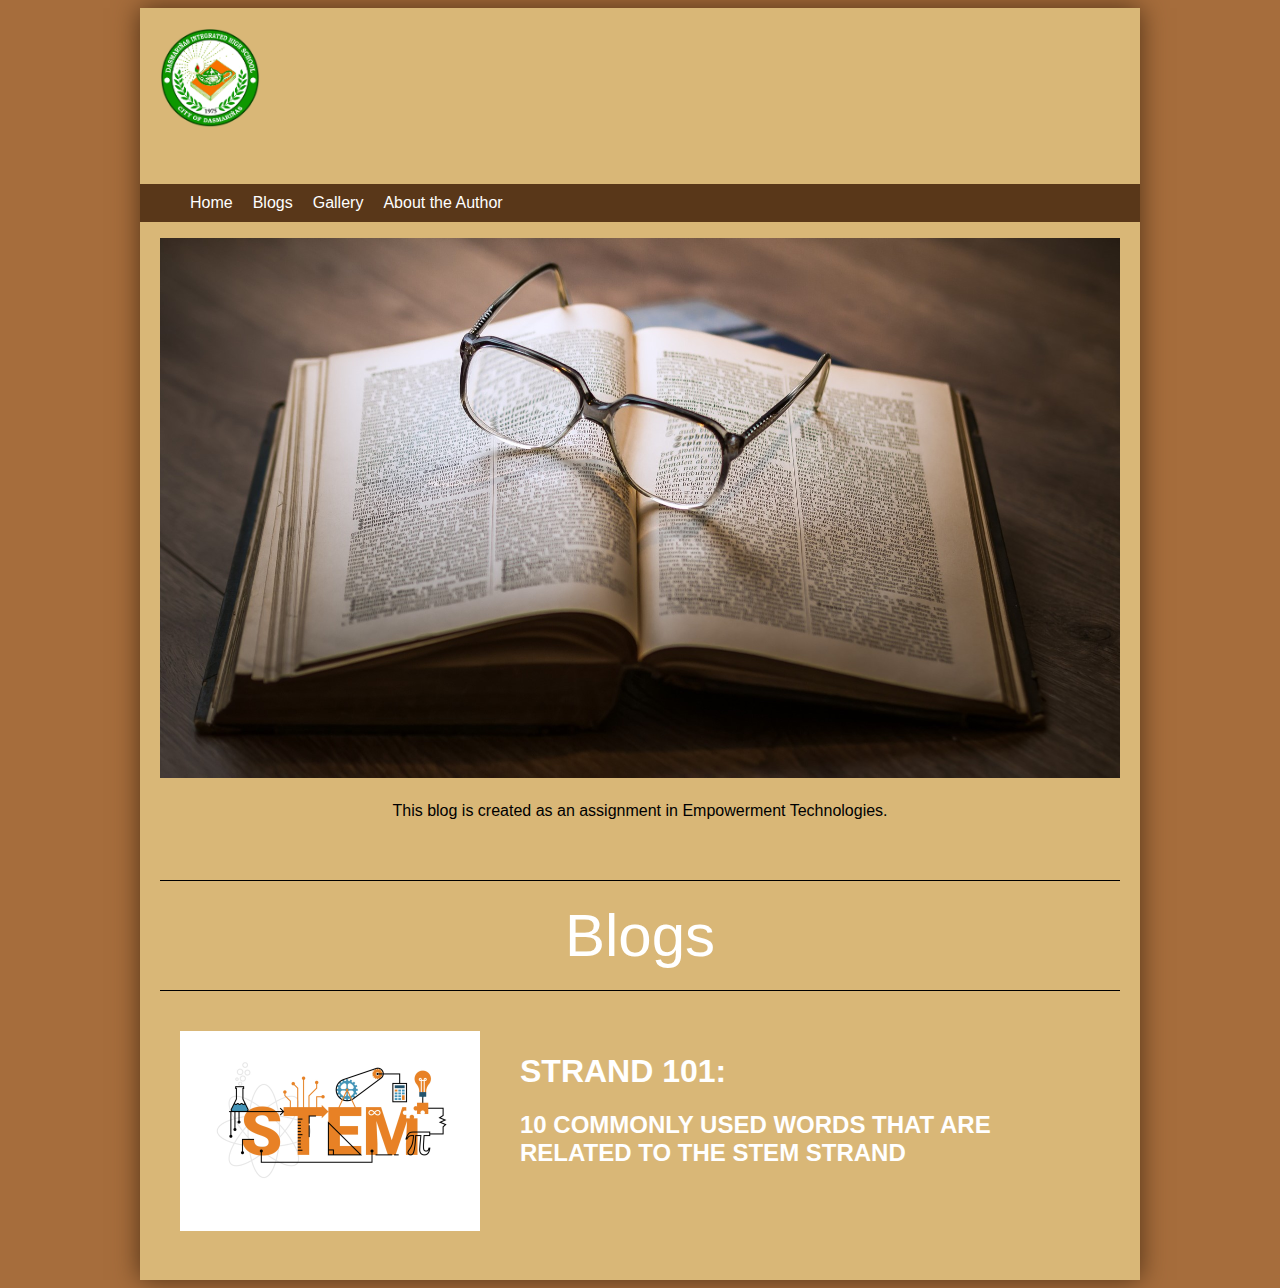
<file: index.html>
<!DOCTYPE html>
<html lang="en">
<head>
    <meta charset="UTF-8">
    <meta name="viewport" content="width=device-width, initial-scale=1.0">
    <title>Strand 101</title>
    <link rel="stylesheet" href="css/style.css">
</head>
<body>

    <div class="main">

        <div class="header">
            <img src="img/logo.png" alt="">
            <div>
                <p></p>
            </div>
        </div>

        <div class="nav">
            <ul>
                <li><a href="index.html">Home</a></li>
                <li><a href="blogs.html">Blogs</a></li>
                <li><a href="gallery.html">Gallery</a></li>
                <li><a href="author.html">About the Author</a></li>
            </ul>
        </div>


        <div class="banner">
            <img src="img/book1.jpg" alt="">
        </div>
        
    
        <div class="head">
            This blog is created as an assignment in Empowerment Technologies.
        </div>

        <div class="container">
            
            <div class="left">
                
            </div>
            <div class="middle">
                
            </div>
            <div class="right">
               
            </div>
        </div>

        <a href="blogs.html">

            <div class="blogsref"> 
            
                <a href="blogs.html">
                    Blogs
                </a>
                
            </div>
        </a>
  

        <a href="strand101.html">
             <div class="blogbox">
            
                 <div> 
                <img src="img/STEM.jpg" alt="">
                </div>
                <div>
                    <h1>STRAND 101:</h2>
                        <h2>10 COMMONLY USED WORDS THAT ARE RELATED TO THE STEM STRAND</h3>

                </div>
           
             </div>
        </a>
    
    </div>

    
</body>
</html>
</file>
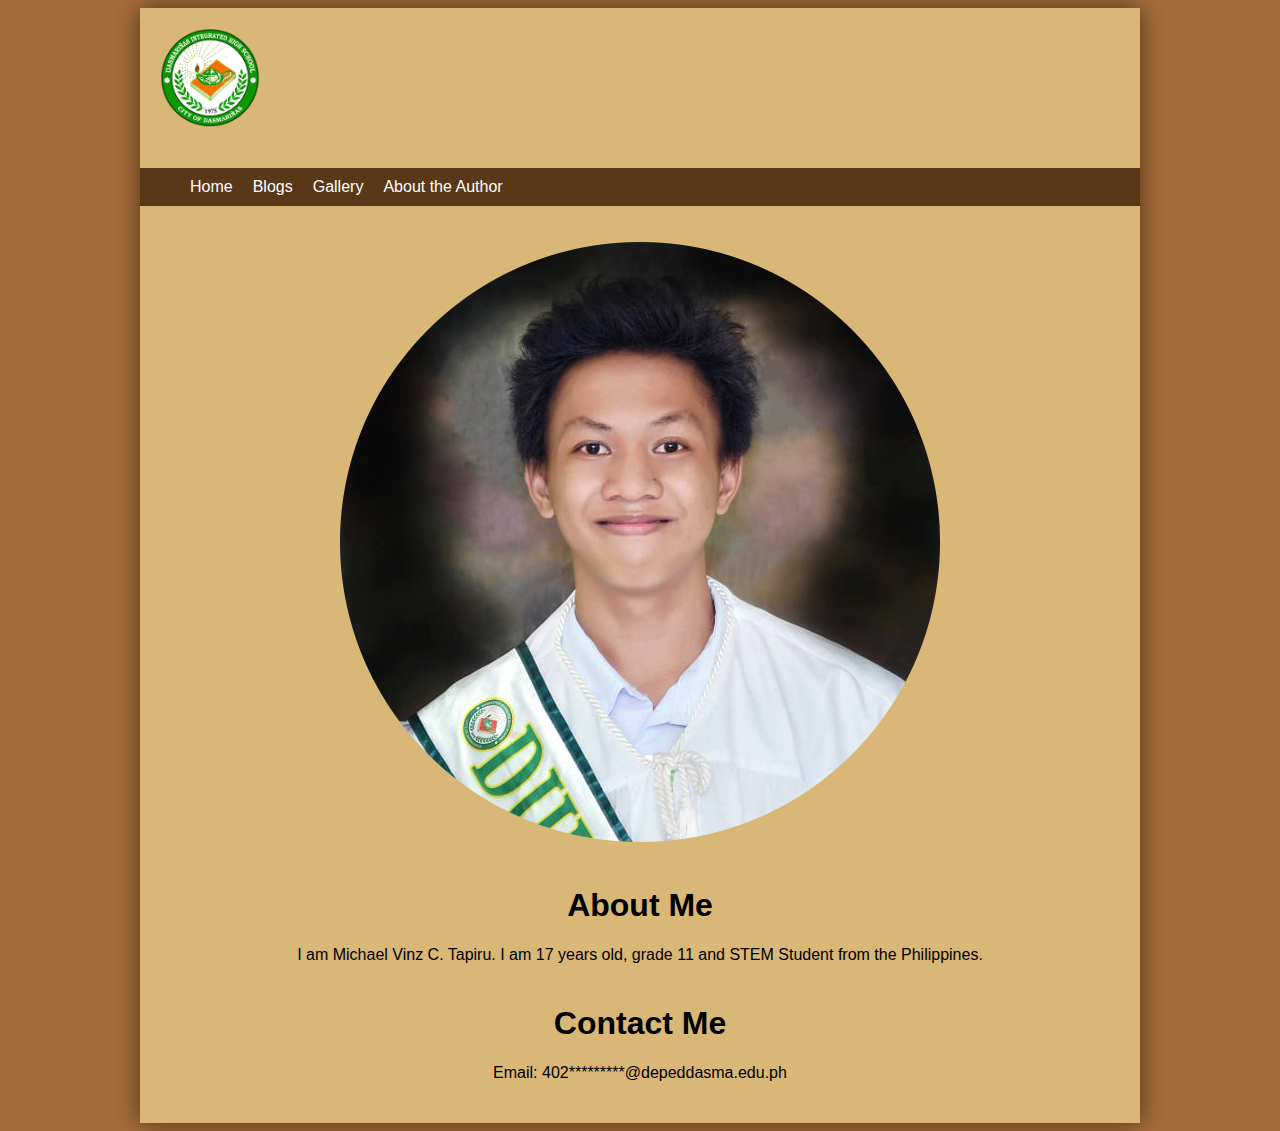
<file: author.html>
<!DOCTYPE html>
<html lang="en">
<head>
    <meta charset="UTF-8">
    <meta name="viewport" content="width=device-width, initial-scale=1.0">
    <title>About the Author</title>
    <link rel="stylesheet" href="css/style.css">
</head>
<body>

    <div class="main">

        <div class="header">
            <img src="img/logo.png" alt="">
        </div>

        <div class="nav">
            <ul>
                <li><a href="index.html">Home</a></li>
                <li><a href="blogs.html">Blogs</a></li>
                <li><a href="gallery.html">Gallery</a></li>
                <li><a href="author.html">About the Author</a></li>
            </ul>
        </div>

        <div class="banner2">
            <img src="img/pormal2.png" alt="">
        </div>


        <div class="container2">
            <h1>About Me</Menu></h1>
           I am Michael Vinz C. Tapiru. I am 17 years old, grade 11 and STEM Student from the Philippines.
        </div>

        <div class="container3">
            <h1><b>Contact Me</b></h1>
            <p>Email: 402*********@depeddasma.edu.ph</p>
        </div>

    </div>

    
</body>
</html>
</file>
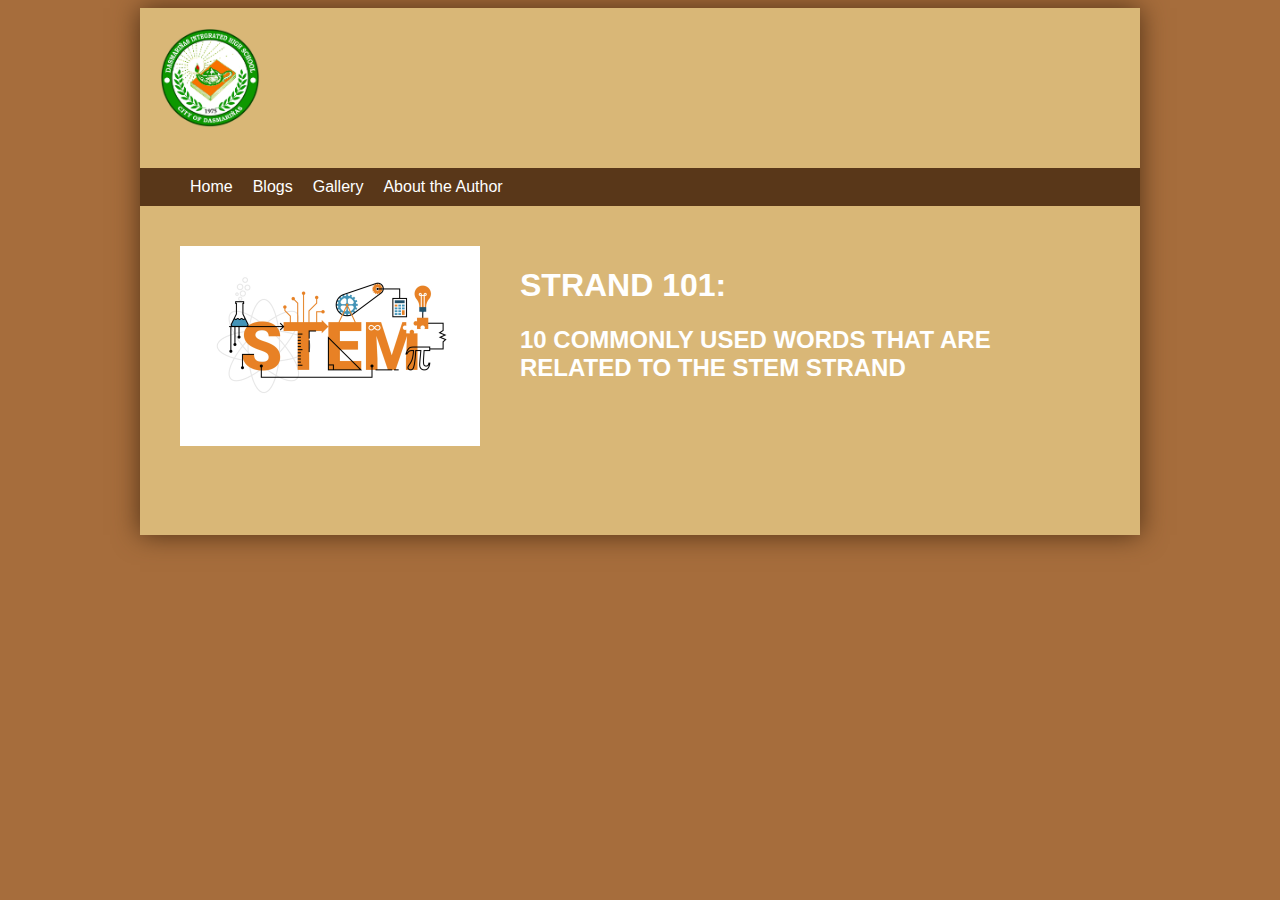
<file: blogs.html>
<!DOCTYPE html>
<html lang="en">
<head>
    <meta charset="UTF-8">
    <meta name="viewport" content="width=device-width, initial-scale=1.0">
    <title>Blogs</title>
    <link rel="stylesheet" href="css/style.css">
</head>
<body>

    <div class="main">

        <div class="header">
            <img src="img/logo.png" alt="">
        </div>

        <div class="nav">
            <ul>
                <li><a href="index.html">Home</a></li>
                <li><a href="blogs.html">Blogs</a></li>
                <li><a href="gallery.html">Gallery</a></li>
                <li><a href="author.html">About the Author</a></li>
            </ul>
        </div>

        <a href="strand101.html">
            <div class="blogbox">
           
                <div> 
               <img src="img/STEM.jpg" alt="">
               </div>
               <div>
                   <h1>STRAND 101:</h2>
                       <h2>10 COMMONLY USED WORDS THAT ARE RELATED TO THE STEM STRAND</h3>

               </div>
          
            </div>
       </a>
       <div class="container">

       </div>

        
    </div>

    
</body>
</html>
</file>
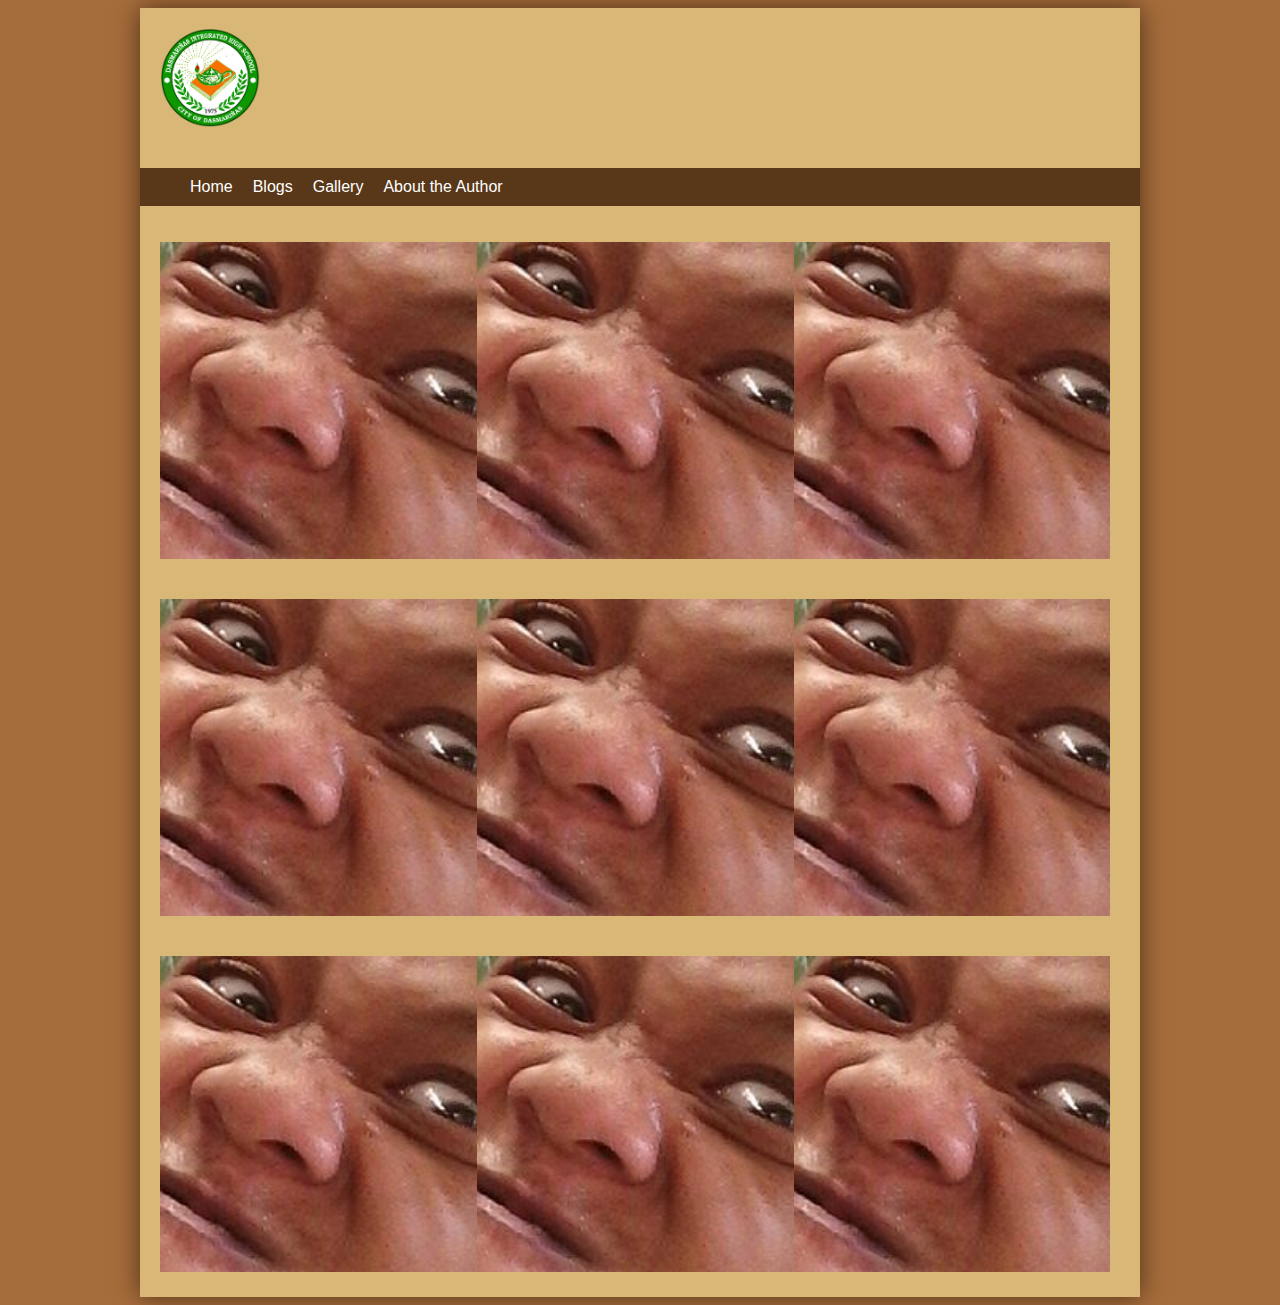
<file: gallery.html>
<!DOCTYPE html>
<html lang="en">
<head>
    <meta charset="UTF-8">
    <meta name="viewport" content="width=device-width, initial-scale=1.0">
    <title>Gallery</title>
    <link rel="stylesheet" href="css/style.css">
</head>
<body>
    <div class="main">

        <div class="header">
            <img src="img/logo.png" alt="">
        </div>

        <div class="nav">
            <ul>
                <li><a href="index.html">Home</a></li>
                <li><a href="blogs.html">Blogs</a></li>
                <li><a href="gallery.html">Gallery</a></li>
                <li><a href="author.html">About the Author</a></li>
            </ul>
        </div>

        <div class="gallery">
            <img src="img/gallery.jpg" alt="">
            <img src="img/gallery.jpg" alt="">
            <img src="img/gallery.jpg" alt="">
        </div>
        <div class="gallery">
            <img src="img/gallery.jpg" alt="">
            <img src="img/gallery.jpg" alt="">
            <img src="img/gallery.jpg" alt="">
        </div>
        <div class="gallery">
            <img src="img/gallery.jpg" alt="">
            <img src="img/gallery.jpg" alt="">
            <img src="img/gallery.jpg" alt="">
        </div>

    </div>
    
</body>
</html>
</file>
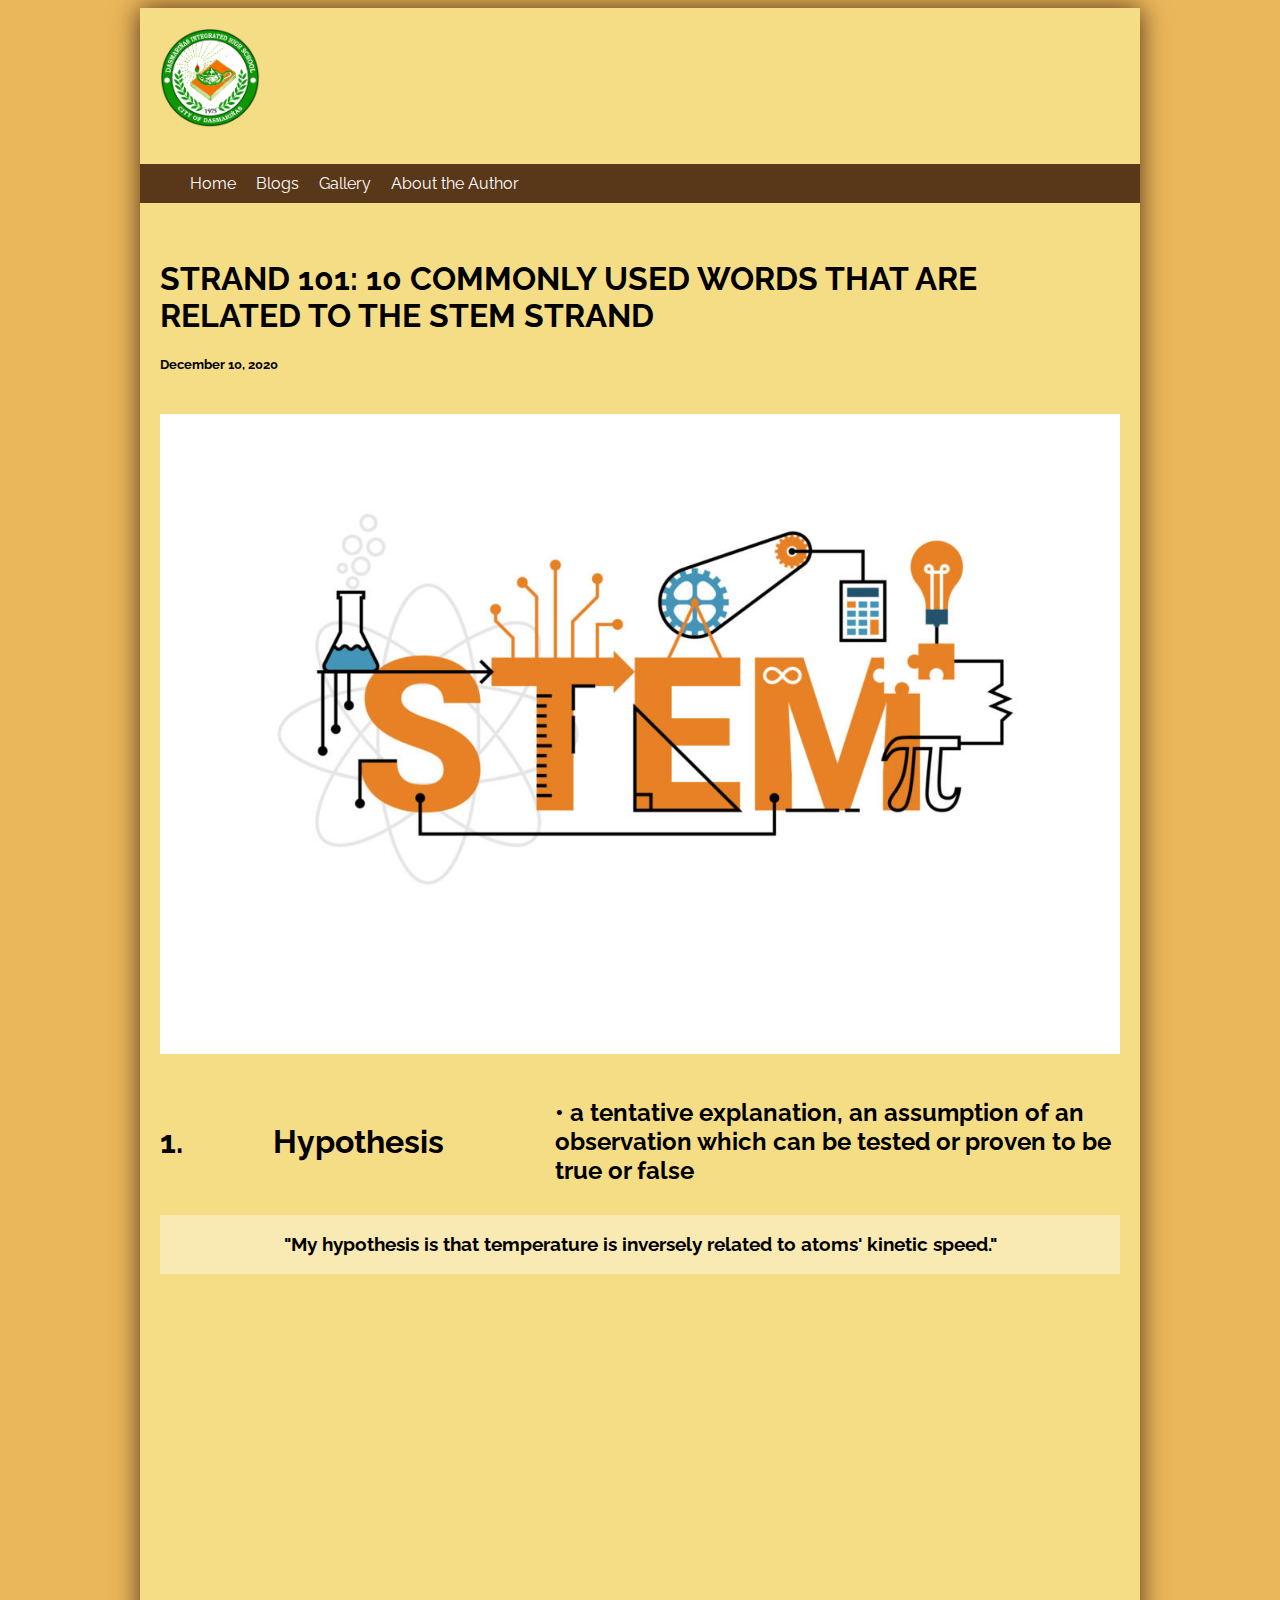
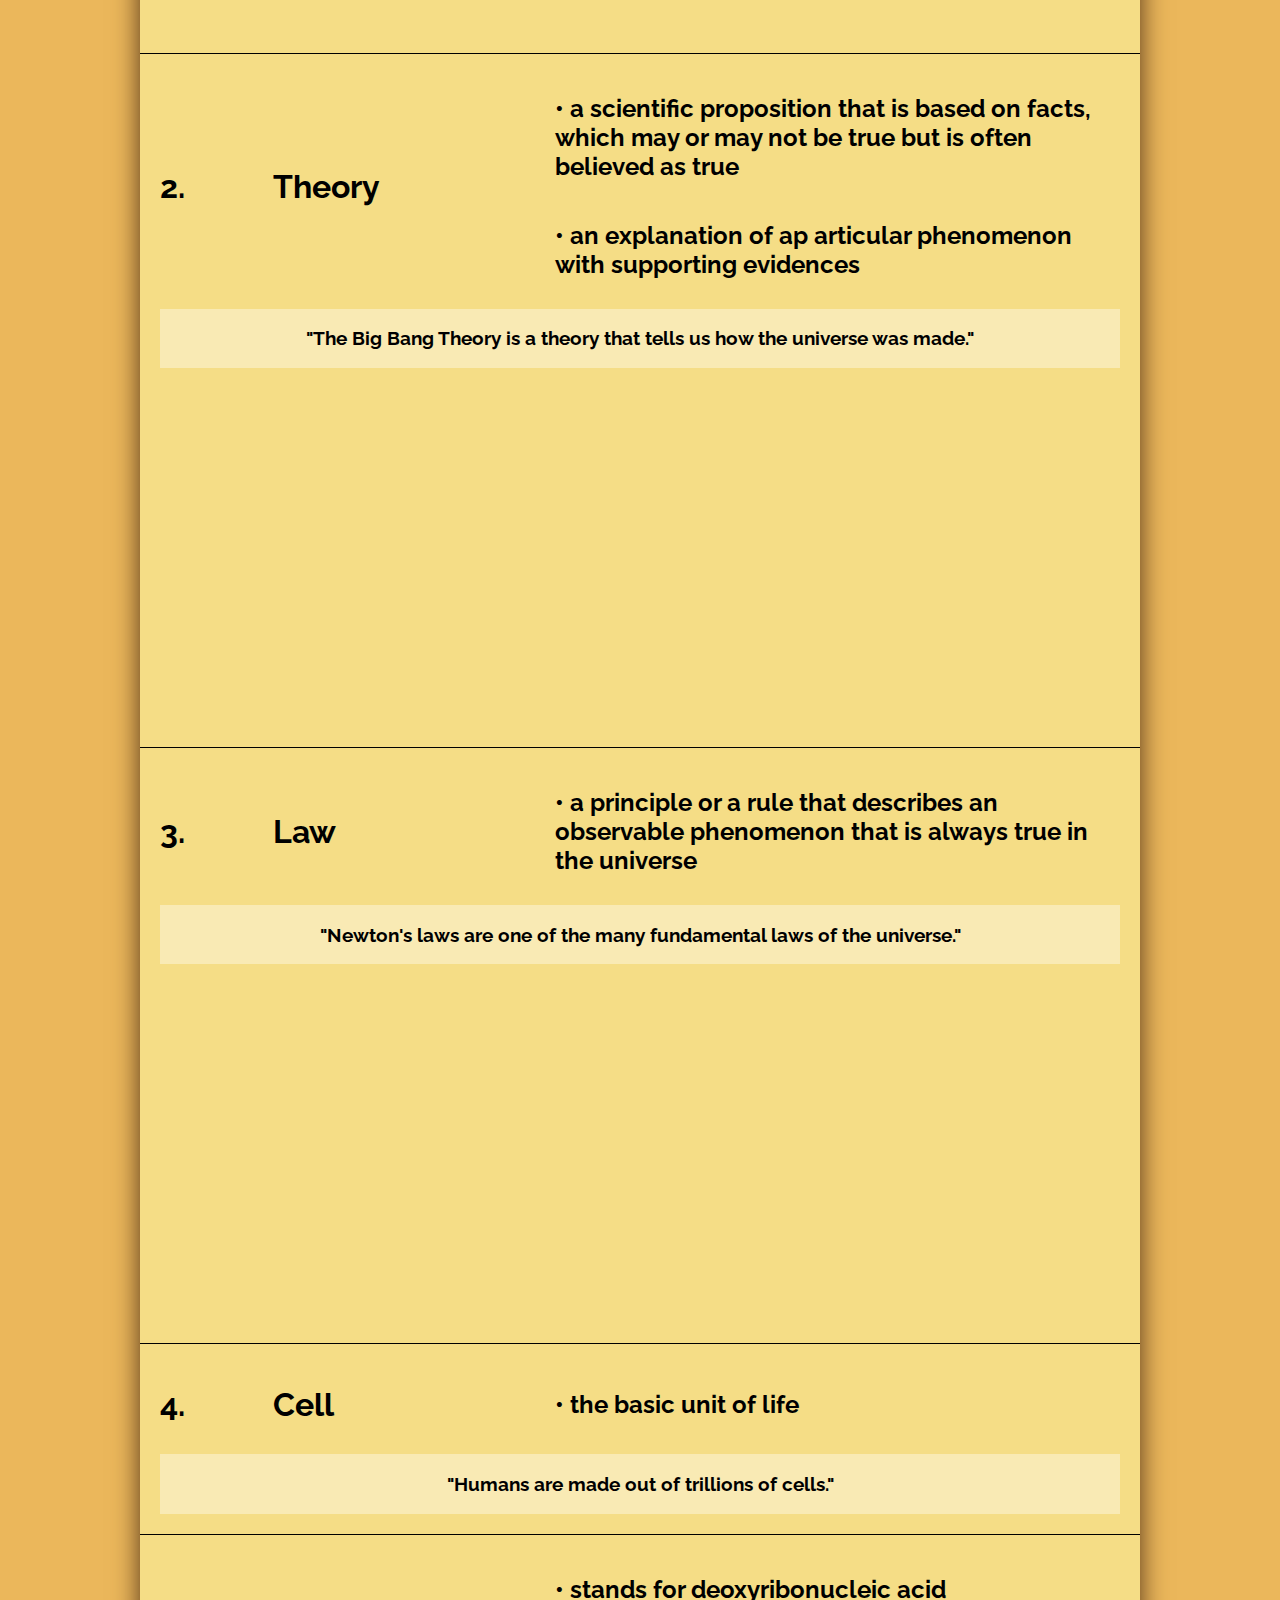
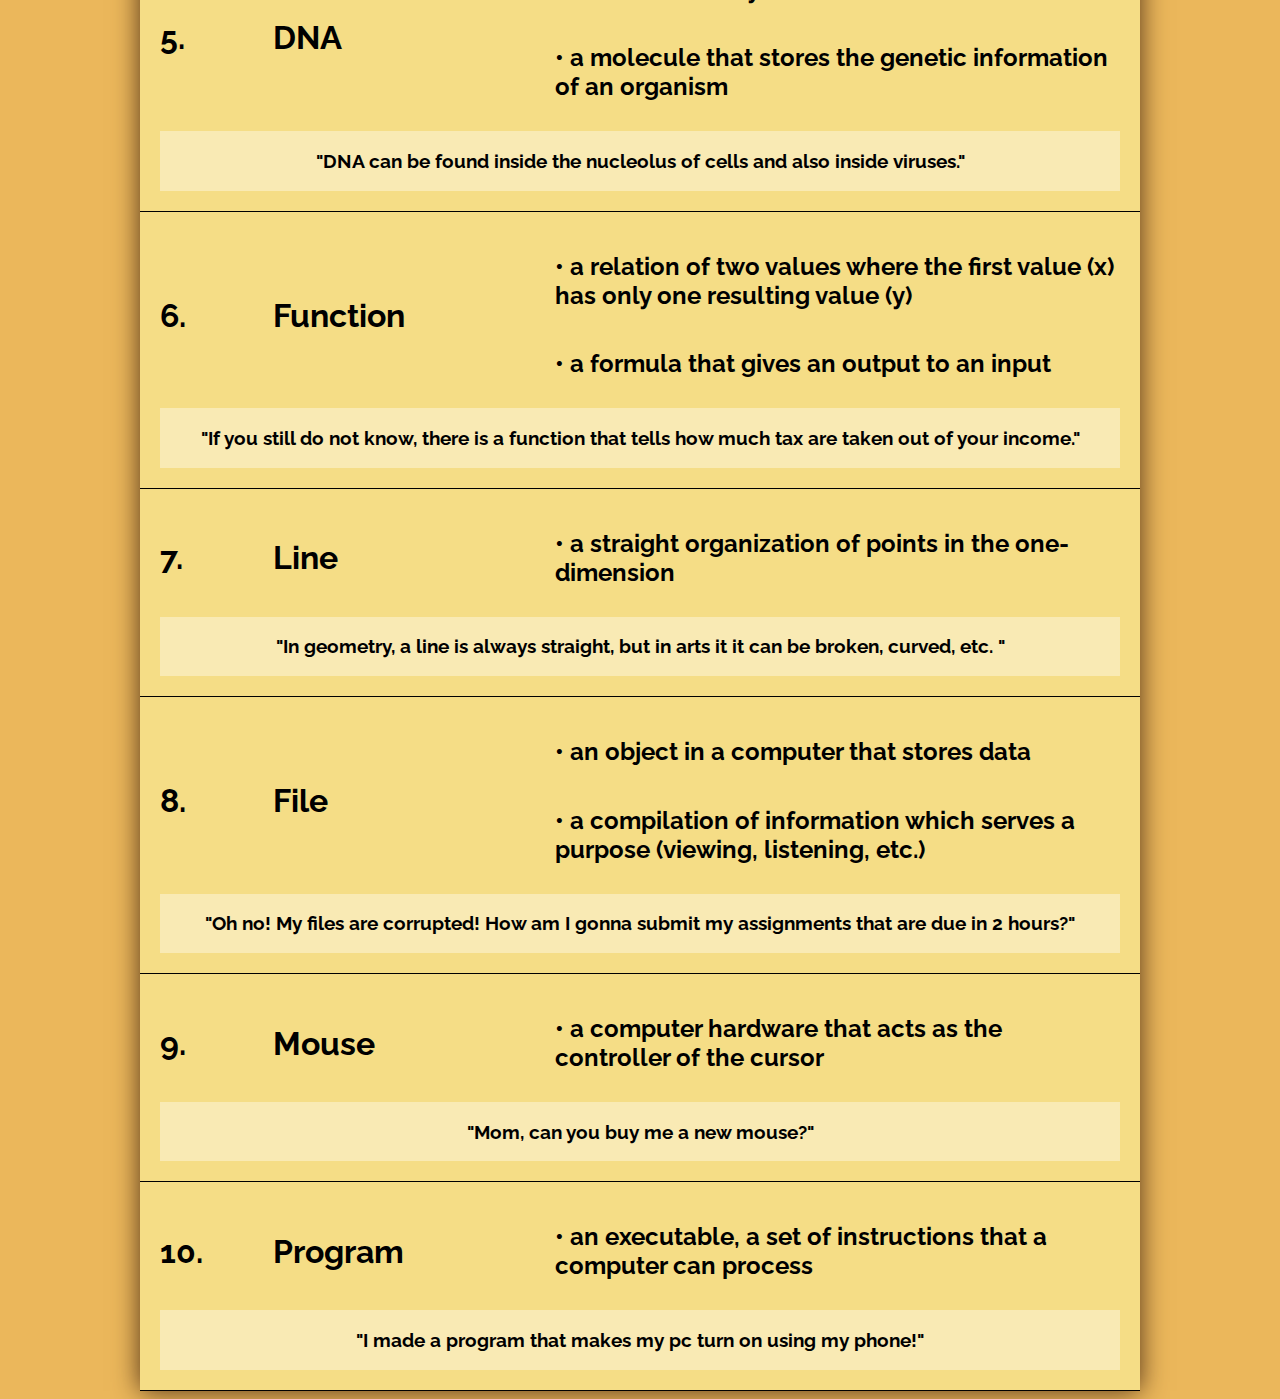
<file: strand101.html>
<!DOCTYPE html>
<html lang="en">
<head>
    <meta charset="UTF-8">
    <meta name="viewport" content="width=device-width, initial-scale=1.0">
    <title>Strand 101</title>
    <link rel="stylesheet" href="css/style1.css">
    <style>
        @import url('https://fonts.googleapis.com/css2?family=Raleway:wght@300&display=swap');
    </style>
</head>
<body>

    <div class="main">

        <div class="header">
            <img src="img/logo.png" alt="">
        </div>

        <div class="nav">
            <ul>
                <li><a href="index.html">Home</a></li>
                <li><a href="blogs.html">Blogs</a></li>
                <li><a href="gallery.html">Gallery</a></li>
                <li><a href="author.html">About the Author</a></li>
            </ul>
        </div>

        <div class="Title">
            <h1>STRAND 101: 10 COMMONLY USED WORDS THAT ARE RELATED TO THE STEM STRAND</h1>
            <h5>December 10, 2020</h5>
        </div>
        <div class="banner">
            <img src="img/STEM.jpg" alt="">
        </div>

        <div class="qweqwe">

            <div class="container">
            
                <div class="left">
                    <h1>1.</h1>
                </div>
                <div class="middle">

                    <h1>Hypothesis</h1>
                </div>

                <div class="right">

                    <h2>&#x2022 a tentative explanation, an assumption of an observation which can be tested or proven to be true or false</h2>

                </div>

            </div>

            <div class="example">
                <h3>"My hypothesis is that temperature is inversely related to atoms' kinetic speed."</h3>
            </div>

            <div class="ytvid">
                <iframe  width="560" height="315" src="https://www.youtube.com/embed/orHyReMp9L0" frameborder="0" allow="accelerometer; autoplay; clipboard-write; encrypted-media; gyroscope; picture-in-picture" allowfullscreen></iframe>
            </div>
            
        </div>
        
        <div class="qweqwe">
            <div class="container">
            
                <div class="left">
                    <h1>2.</h1>
                </div>
                <div class="middle">

                    <h1>Theory</h1>
                </div>

                <div class="right">

                    <h2>&#x2022 a scientific proposition that is based on facts, which may or may not be true but is often believed as true</h2>
                    <h2>&#x2022 an explanation of ap articular phenomenon with supporting evidences</h2>

                </div>

            </div>

            <div class="example">
                <h3>"The Big Bang Theory is a theory that tells us how the universe was made."</h3>
            </div>

            <div class="ytvid">
                <iframe width="560" height="315" src="https://www.youtube.com/embed/z9UvHi8ocRo" frameborder="0" allow="accelerometer; autoplay; clipboard-write; encrypted-media; gyroscope; picture-in-picture" allowfullscreen></iframe>
            </div>
        </div>
        <div class="qweqwe">
            <div class="container">
            
                <div class="left">
                    <h1>3.</h1>
                </div>
                <div class="middle">
        
                    <h1>Law</h1>
                </div>
        
                <div class="right">
        
                    <h2>&#x2022 a principle or a rule that describes an observable phenomenon that is always true in the universe</h2>
        
                </div>
        
            </div>

            <div class="example">
                <h3>"Newton's laws are one of the many fundamental laws of the universe."</h3>
            </div>

            <div class="ytvid">
                <iframe width="560" height="315" src="https://www.youtube.com/embed/eNkqdSAUhPw" frameborder="0" allow="accelerometer; autoplay; clipboard-write; encrypted-media; gyroscope; picture-in-picture" allowfullscreen></iframe>
            </div>
        </div>  
        <div class="qweqwe">
            <div class="container">
            
                <div class="left">
                    <h1>4.</h1>
                </div>
                <div class="middle">
        
                    <h1>Cell</h1>
                </div>
        
                <div class="right">
        
                    <h2>&#x2022 the basic unit of life </h2>

        
                </div>
        
            </div>

            <div class="example">
                <h3>"Humans are made out of trillions of cells."</h3>
            </div>
        </div>
        <div class="qweqwe">
            <div class="container">
            
                <div class="left">
                    <h1>5. </h1>
                </div>
                <div class="middle">
        
                    <h1>DNA</h1>
                </div>
        
        
                <div class="right">
        
                    <h2>&#x2022 stands for deoxyribonucleic acid</h2>
                    <h2>&#x2022 a molecule that stores the genetic information of an organism</h2>
        
                </div>
        
            </div>
            <div class="example">
                <h3>"DNA can be found inside the nucleolus of cells and also inside viruses."</h3>
            </div>
        </div>
        <div class="qweqwe">
            <div class="container">
            
                <div class="left">
                    <h1>6.</h1>
                </div>
                <div class="middle">
        
                    <h1>Function</h1>
                </div>
        
                <div class="right">
        
                    <h2>&#x2022 a relation of two values where the first value (x) has only one resulting value (y)</h2>
                    <h2>&#x2022 a formula that gives an output to an input</h2>
        
                </div>
        
            </div>
            
            <div class="example">
                <h3>"If you still do not know, there is a function that tells how much tax are taken out of your income."</h3>
            </div>
        </div>
        <div class="qweqwe">
            <div class="container">
            
                <div class="left">
                    <h1>7.</h1>
                </div>
                <div class="middle">
        
                    <h1>Line</h1>
                </div>
        
                <div class="right">
        
                    <h2>&#x2022 a straight organization of points in the one-dimension</h2>
        
                </div>
        
            </div>
            
            <div class="example">
                <h3>"In geometry, a line is always straight, but in arts it it can be broken, curved, etc. "</h3>
            </div>
        </div>
        <div class="qweqwe">
            <div class="container">
            
                <div class="left">
                    <h1>8.</h1>
                </div>
                <div class="middle">
        
                    <h1>File</h1>
                </div>
        
                <div class="right">
        
                    <h2>&#x2022 an object in a computer that stores data</h2>
                    <h2>&#x2022 a compilation of information which serves a purpose (viewing, listening, etc.)</h2>
        
                </div>
        
            </div>
            
            <div class="example">
                <h3>"Oh no! My files are corrupted! How am I gonna submit my assignments that are due in 2 hours?"</h3>
            </div>
        </div>
        <div class="qweqwe">
            <div class="container">
            
                <div class="left">
                    <h1>9.</h1>
                </div>
                <div class="middle">
        
                    <h1>Mouse</h1>
                </div>
        
                <div class="right">
        
                    <h2>&#x2022 a computer hardware that acts as the controller of the cursor</h2>
        
                </div>
        
            </div>
            
            <div class="example">
                <h3>"Mom, can you buy me a new mouse?"</h3>
            </div>
        </div>
        <div class="qweqwe">
            <div class="container">
            
                <div class="left">
                    <h1>10.</h1>
                </div>
                <div class="middle">
        
                    <h1>Program</h1>
                </div>
        
                <div class="right">
        
                    <h2>&#x2022 an executable, a set of instructions that a computer can process</h2>
        
                </div>
        
            </div>

            <div class="example">
                <h3>"I made a program that makes my pc turn on using my phone!"</h3>
            </div>
        </div>   


    </div>

   
</body>
</html>
</file>
<file: css/style.css>
body {
    background-color:#A66D3C;
    font-family: -apple-system, BlinkMacSystemFont, 'Segoe UI', Roboto, Oxygen, Ubuntu, Cantarell, 'Open Sans', 'Helvetica Neue', sans-serif;
}

.main {
    max-width:1000px;
    margin: 0 auto;
    background: #D9B777;
    box-shadow: 0px 0px 25px #503116;
    padding-bottom: 5px;
}

.header {
    padding: 20px;
}

.head {
    text-align: center;
    margin-top: 20px;
}

.header img {
    height: 100px;
}

.nav {
    width: 100%;
    background: #593719;
}

.nav ul {
    display: flex;
}

.nav ul li {
    list-style: none;
}

.nav ul li a {
    color: white;
    text-decoration: none;
    padding: 10px;
    display: block;
}

.nav ul li a:hover {
    color: #593719;
    background:#F2DAC4;
    transition: .5s;
}

.stem {
    height: 200px;
    padding: 20px;
    margin-right: 20px;
}

.blogsref {
    font-size: 60px;
    padding: 20px;
    text-align: center;
    background: center;
    text-emphasis: bold;
    margin: 20px;
    border-top: solid 1px black;
    border-bottom: solid 1px black;
}

.blogsref a:hover {
    color: #593719; 
    transition: .5s;
}

.blogsref:hover {
    color: #593719; 
    background-color: #F2DAC4;
    transition: .5s;
}

.blogbox:hover {
    background-color: #F5DD86;
    transition: .5s;
}

.blogbox {
    display: flex;

    margin: 20px;
    max-width: 100%;
    padding: 20px 20px 20px 20px;
    box-sizing: border-box;
    border: 20px 20px 20px 20px;
    
}

.aboutme_header > hr {
    background-color:#593719;
    margin-left: auto;
    margin-right: auto;
    max-width: 70%;
}

.blogbox img {
    height: 200px;
    padding-right: 40px;
}

.banner {
    max-width: 100%;
    padding: 0px 20px;
    box-sizing: border-box;
}

.banner2 {
    width: 100%;
    padding: 0px 20px;
    padding-top: 20px;
    box-sizing: border-box;
    justify-content: center;
    text-align: center;
}

    
.banner img {
    width: 100%;
}

.container {
    display: flex;
    padding: 20px;

}

.container div {
    padding: 0px 10px;
    text-align: justify
}
.container div img {
    width: 100%;
}

.gallery {
    padding: 20px;
    box-sizing: border-box;
    display: flex;
}
.gallery img {
    width: 33%;
}

.container2 {
   padding: 20px;
   text-align: center;
   height: 100;
   justify-content: center;
}

.container3 {
    text-align: center;
    padding-bottom: 20px;


}

.column {
    float: left;
    width: 50%;
}
  
.row:after {
    content: "";
    display: table;
    clear: both;
}

a {
    color: white;
    text-decoration: none;
}
a:hover {
    color: #593719;
    transition: .5s;
}
a:active {
    color: #EBB75B
}
</file>
<file: css/style1.css>
body {
    background-color:#EBB75B;
    font-family: 'Raleway', sans-serif;
}

.main {
    width: 1000px;
    /* center div*/
    margin: 0 auto;
    background: #F5DD86;
    box-shadow: 0px 0px 25px #503116;
}

.header {
    padding: 20px;
    display: flex;
}

.head {
    text-align: center;
    margin-top: 20px;
}

.header img {
    height: 100px;
}

.nav {
    width: 100%;
    background: #593719;
}

.nav ul {
    display: flex;
}

.nav ul li {
    list-style: none;
}

.nav ul li a {
    color: white;
    text-decoration: none;
    padding: 10px;
    display: block;
}

.nav ul li a:hover {
    color: #593719;
    background:#F2DAC4;
    transition: .5s;
}

.stem {
    height: 200px;
    padding: 20px;
    margin-right: 20px;
}

.Title  {
    padding: 20px;
}
.blogsref {
    font-size: 60px;
    padding: 20px;
    text-align: center;
    background: center;
    text-emphasis: bold;
}

.blogsref a:hover {
    color: #593719; 
    transition: .5s;
}

.blogbox {
    width: 100%;
    padding: 20px 20px 20px 20px;
    box-sizing: border-box;
    border: 20px 20px 20px 20px;
    
}

.aboutme_header > hr {
    background-color:#593719;
    margin-left: auto;
    margin-right: auto;
    max-width: 70%;
}

.blogbox img {
    height: 200px;
    padding-right: 40px;
}
.banner {
    width: 100%;
    padding: 0px 20px;
    box-sizing: border-box;
}

.ytvid {
    text-align: center;
    padding: 20px;
}
.banner img {
    width: 100%;
}
.qweqwe {
    border-bottom: solid 1px black;
    display: flex;
    flex-direction: column;
    justify-content: center;
}
.container {
    display: flex;
    padding: 20px 20px 10px 20px;

    font-family: 'Raleway', sans-serif;
    vertical-align: middle;
}

.left   {
    display: flex;
    justify-content: flex-start;
    align-items: center;
    text-align: justify;
    width: 20%;
}

.middle {
    display: flex;
    justify-content: flex-start;
    align-items: center;
    text-align: justify;
    width: 50%;
}

.right {
    display: flex;
    flex-direction: column;
    justify-content: center;
    align-items: flex-start;
    width: 100%;
 
}

.example {
    background-color: #F9EAB4;
    text-align: center;
    margin: 0px 20px 20px 20px;
}

a {
    color: white;
    text-decoration: none;
}
a:hover {
    color: #593719;
    transition: .5s;
}
a:active {
    color: #EBB75B
}
</file>
